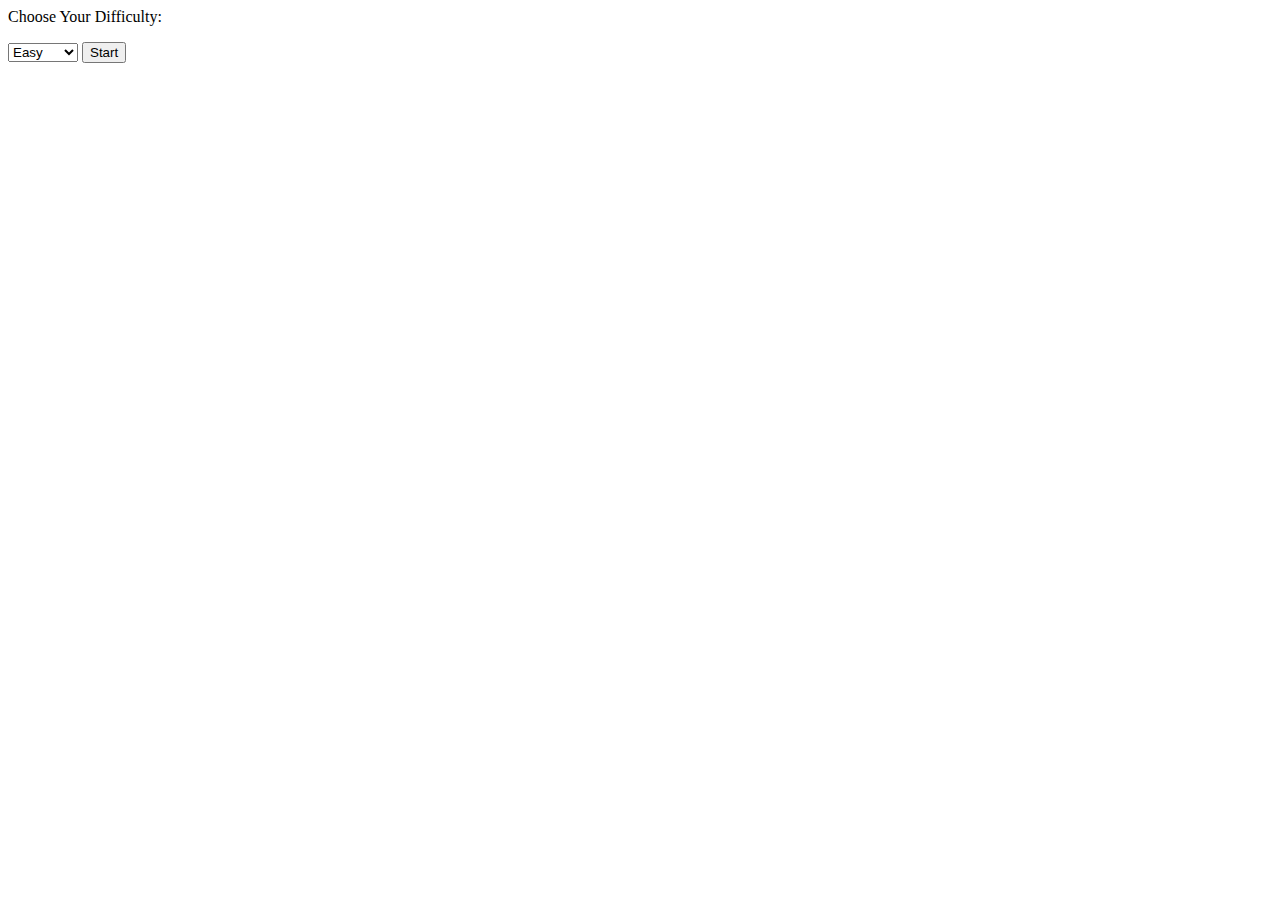
<file: index.html>
<!doctype html>

<html lang="en">
    <head>
    <meta charset="utf-8">

    <title>Hangman</title>

    <link rel="stylesheet" href="style.css">
    <script src="https://ajax.googleapis.com/ajax/libs/jquery/3.3.1/jquery.min.js"></script>
    
    </head>

    <body>

        <form id="difficultyForm">
            <label for="difficulty"> Choose Your Difficulty:</label> <p id="name"></p>
            <select id="difficultyDropdown">
                <option value="easy">Easy</option>
                <option value="medium">Medium</option>
                <option value="hard">Hard</option>
            </select>
            <button id='startBtn'>Start</button>
        </form>

        <script type="text/javascript" src="index.js" async></script>
    </body>
</html>
</file>
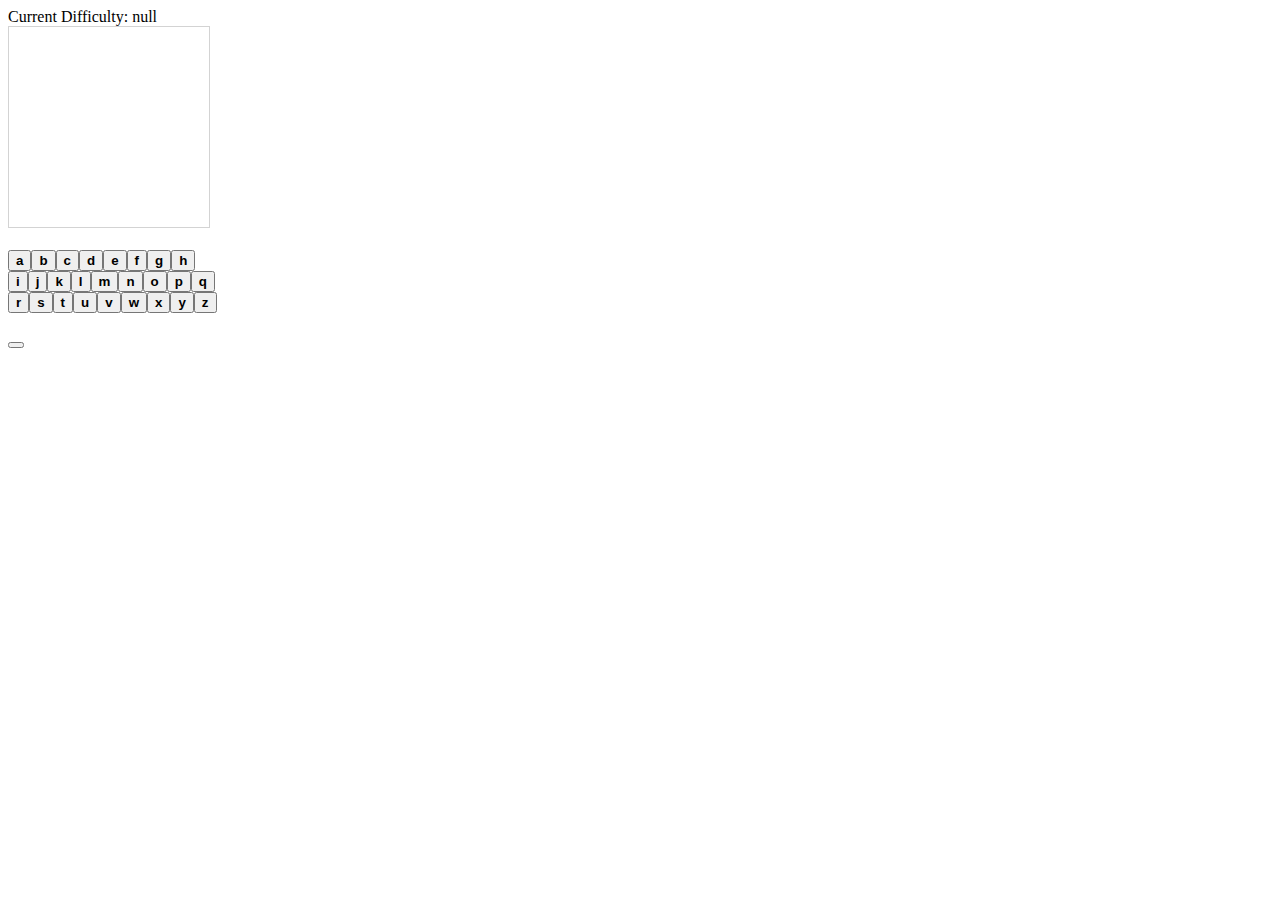
<file: game.html>
<!doctype html>

<html lang="en">
<head>
  <meta charset="utf-8">

  <title>Hangman</title>

  <link rel="stylesheet" href="style.css">
  <script src="https://ajax.googleapis.com/ajax/libs/jquery/3.4.1/jquery.min.js"></script>
  
</head>

<body>
    <div id="difficultyLvl"></div>
    <div id="gameScreen">
        <canvas id="hangman" width="200" height="200" style="border:1px solid #d3d3d3;">
            Your browser does not support the HTML5 canvas tag.
        </canvas>
        <div id="textGuessBox"></div>
        <br>
        <div id="letters"></div>
        <br>
        <button id='restartBtn'></button>
    </div>

    <script type="text/javascript" src="game.js" async></script>
</body>
</html>
</file>
<file: style.css>
#letters button {
    font-weight: 900;
}
</file>
